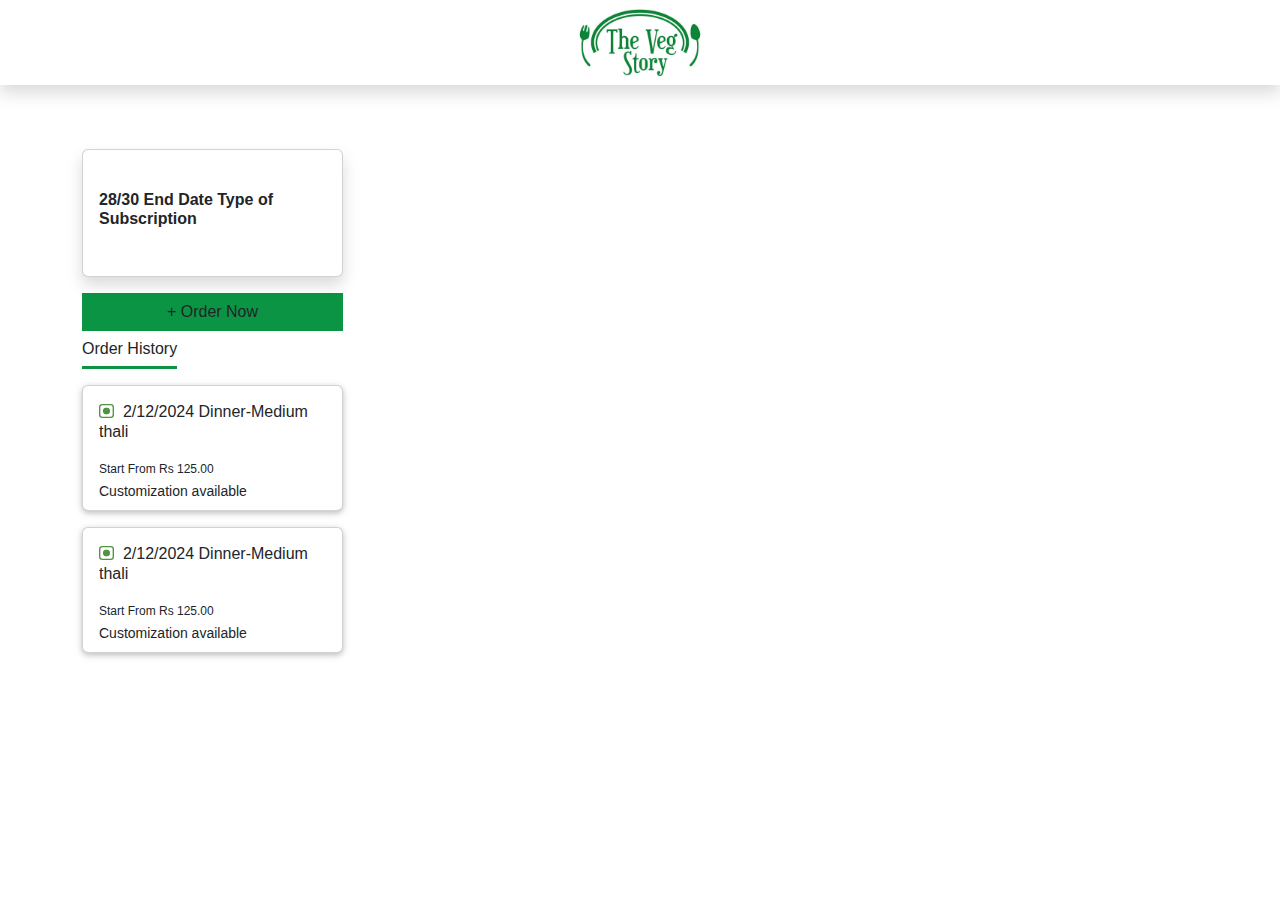
<file: assets/index.html>
<!DOCTYPE html>
<html lang="en">

<head>
    <meta charset="UTF-8">
    <meta name="viewport" content="width=device-width, initial-scale=1.0">
    <title>The VegStory</title>
    <link href="https://cdn.jsdelivr.net/npm/bootstrap@5.3.3/dist/css/bootstrap.min.css" rel="stylesheet"
        integrity="sha384-QWTKZyjpPEjISv5WaRU9OFeRpok6YctnYmDr5pNlyT2bRjXh0JMhjY6hW+ALEwIH" crossorigin="anonymous">
    <script src="https://cdn.jsdelivr.net/npm/bootstrap@5.3.3/dist/js/bootstrap.bundle.min.js"
        integrity="sha384-YvpcrYf0tY3lHB60NNkmXc5s9fDVZLESaAA55NDzOxhy9GkcIdslK1eN7N6jIeHz"
        crossorigin="anonymous"></script>
    <link rel="stylesheet" href="css/style.css">
    <link rel="stylesheet" href="https://cdnjs.cloudflare.com/ajax/libs/font-awesome/4.7.0/css/font-awesome.min.css">
</head>

<body>
    <div class="header shadow">
        <div class="logo text-center">
            <img src="image/logo.jpg" alt="" width="150px">
        </div>
    </div>

    <main>
        <!--modal code-->
        <!-- Button trigger modal -->
        <!-- Modal -->
        <div class="modal  fade " id="staticBackdrop" data-bs-backdrop="static" data-bs-keyboard="false" tabindex="-1"
            aria-labelledby="staticBackdropLabel" aria-hidden="true">
            <div class="modal-dialog modal-dialog-centered">
                <div class="modal-content">
                    <div class="modal-header  border-0 ">
                        <!-- <h1 class="modal-title  fs-5" id="staticBackdropLabel">Modal title</h1> -->
                        <button type="button" class="btn-close" data-bs-dismiss="modal" aria-label="Close"></button>
                    </div>
                    <div class="modal-body border-0 ">
                        <h6>Medium  thali <span> ×</span>1</h6>
                    </div>
                    <div class="modal-footer border-0">
                         
                        <a href="menu.html" type="button"  class="btn text-white order-btn container-fluid rounded-0">+Add More</a>
                        <button type="button" class="btn  btn-primary container-fluid rounded-0" data-bs-dismiss="modal">Order</button>
                    </div>
                </div>
            </div>
        </div>
        <!--close modal code-->

        <div class="container mt-5">
            <div class="row justify-content-space-between">
                
            
            <div class="col-12 col-lg-3 col-md-6 col-sm-6 mt-3">

                <div class="card shadow card-body">
                    <h6 class="card-title py-4">28/30 End Date Type of Subscription</h6>
                </div>
                <button type="button" class="btn mt-3 container-fluid rounded-0 order-btn" data-bs-toggle="modal"
                    data-bs-target="#staticBackdrop">+ Order Now</button>
                <div class="order  mb-4">
                    <h6 class="order-title  py-2">Order History</h6>

                    <div class="card mt-2  card-body">
                        <h6 class="inner-text mb-3"><span><img src="image/ic_veg.svg" class="mb-1" alt="">&nbsp;
                                2/12/2024 Dinner-Medium thali
                            </span> </h6>

                        <div class="bottom">
                            <p>Start From <span>Rs 125.00</span></p>
                            <small>Customization available</small>
                        </div>

                    </div>
                    <div class="card mt-3  card-body">
                        <h6 class="inner-text mb-3"><span><img src="image/ic_veg.svg" class="mb-1" alt="">&nbsp;
                                2/12/2024 Dinner-Medium thali
                            </span> </h6>

                        <div class="bottom">
                            <p>Start From <span>Rs 125.00</span></p>
                            <small>Customization available</small>
                        </div>

                    </div>
                    
                </div>
            </div>

            
            
            
        </div>
            
        </div>
    </main>
</body>

</html>
</file>
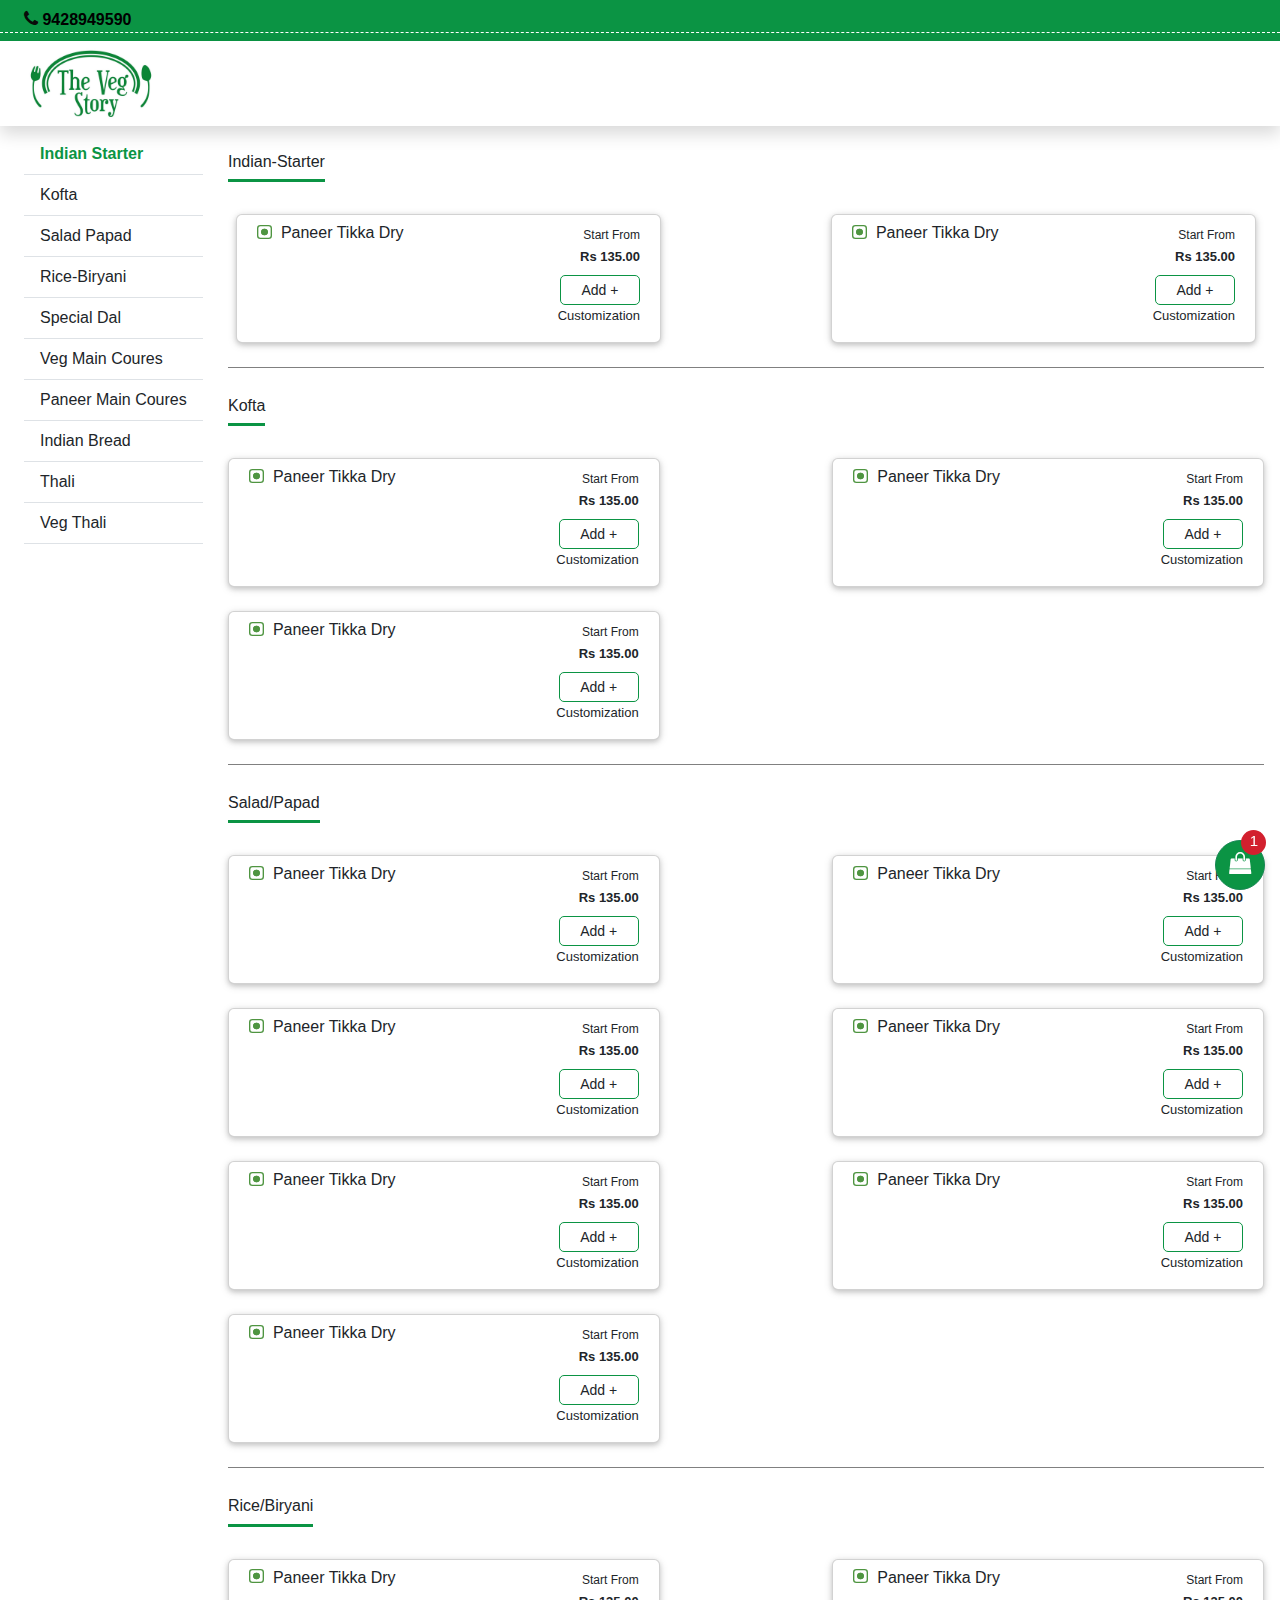
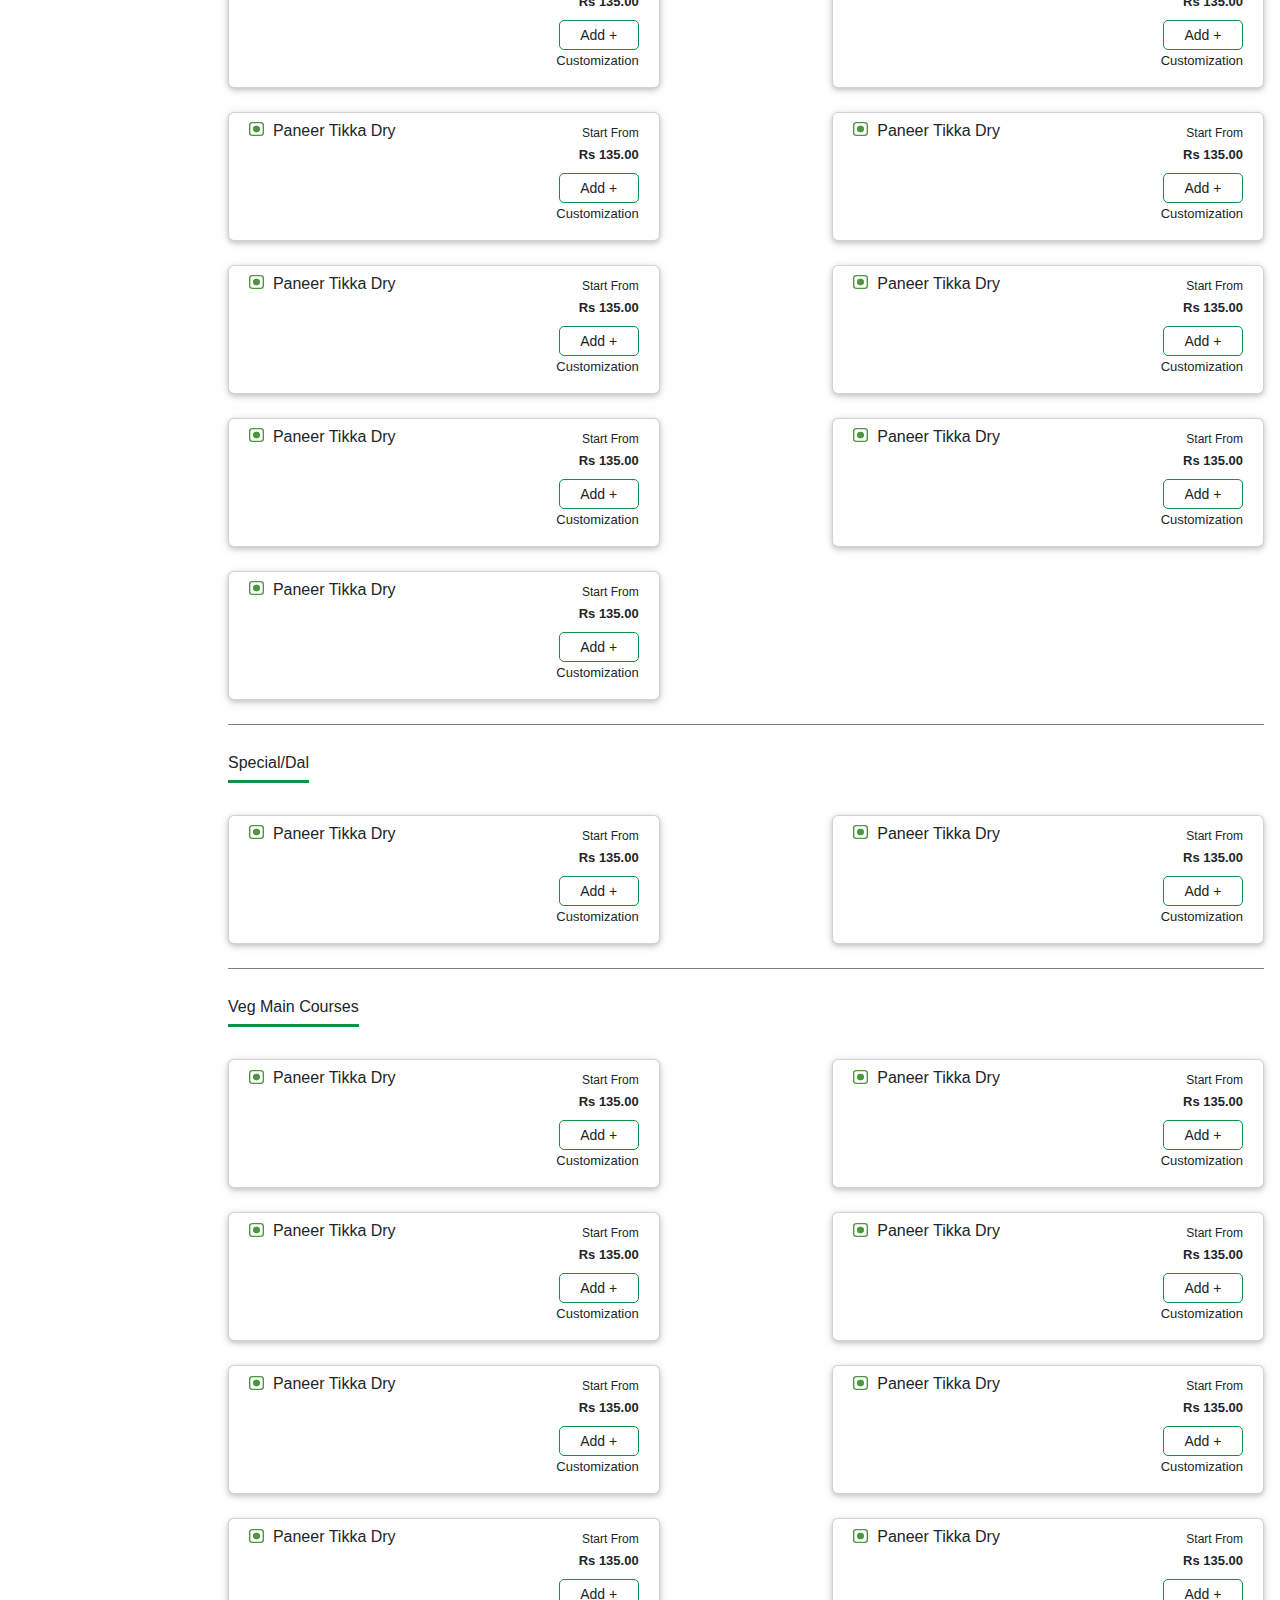
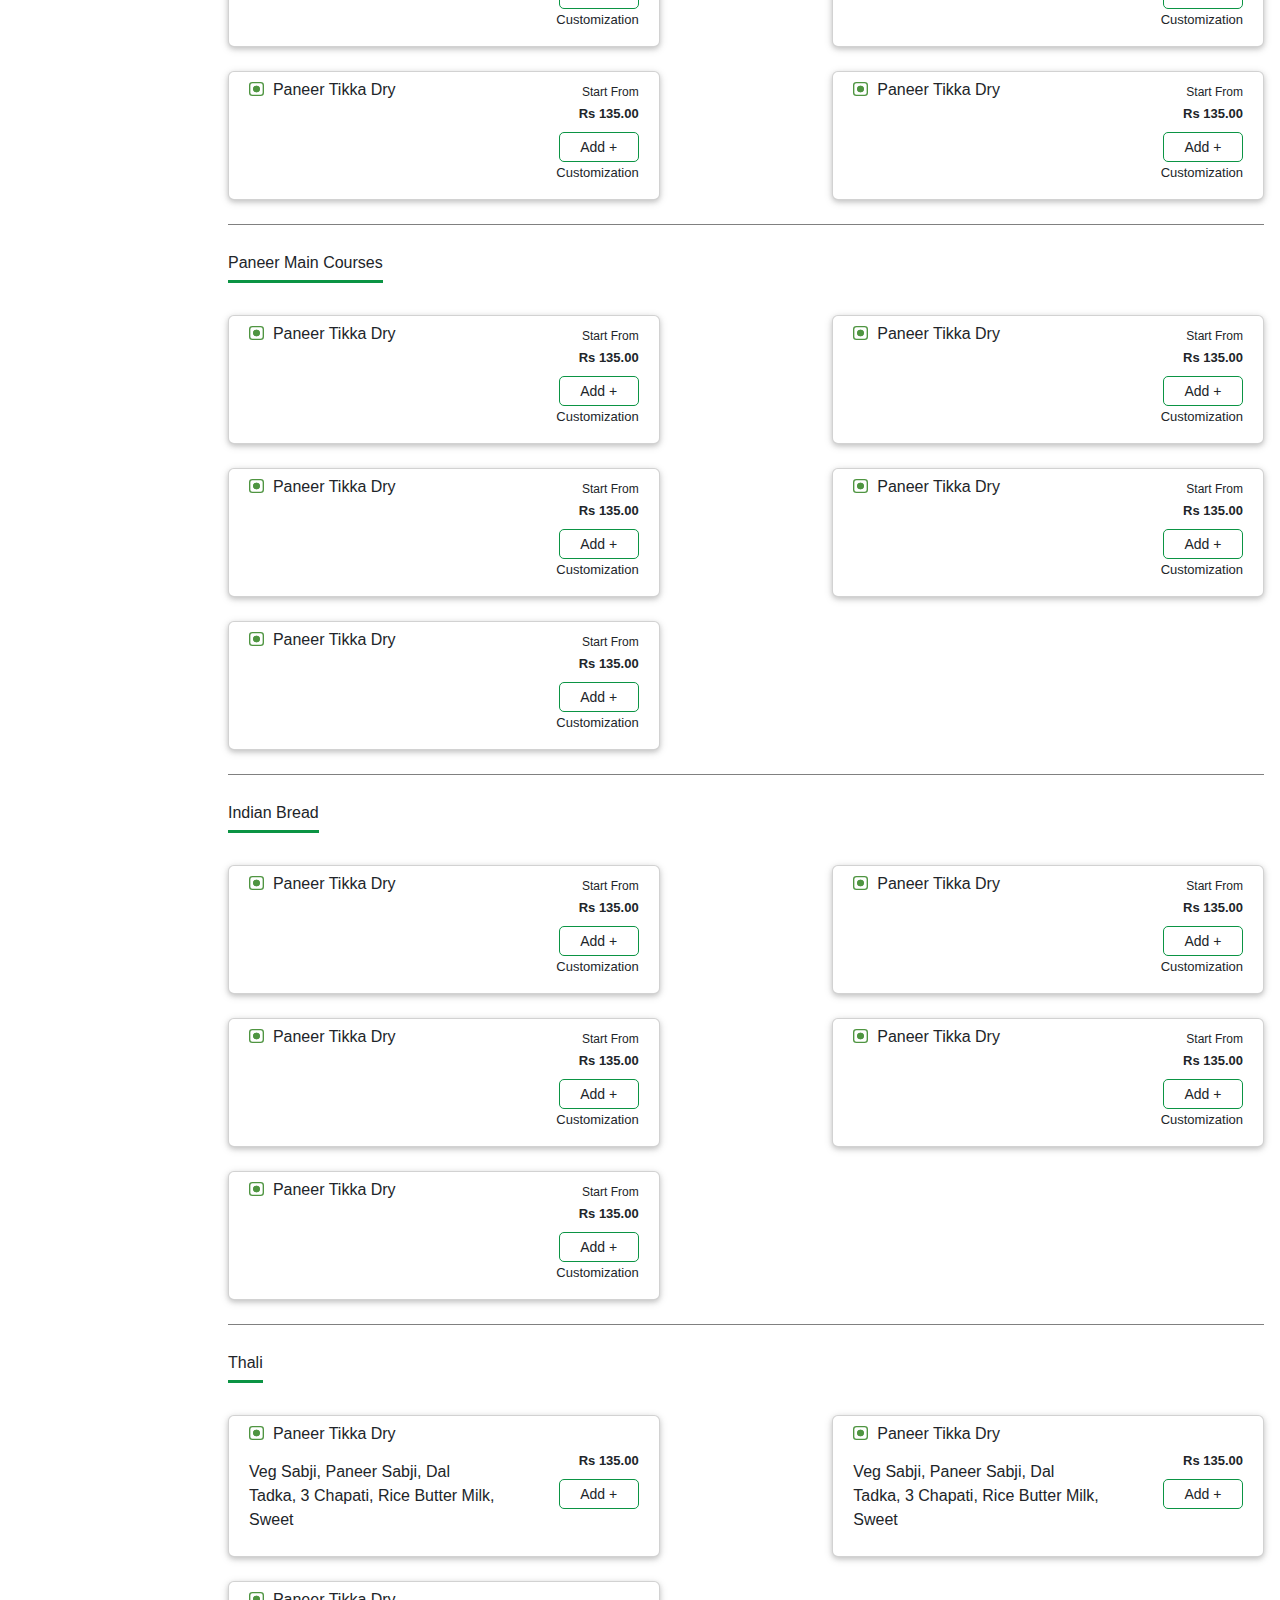
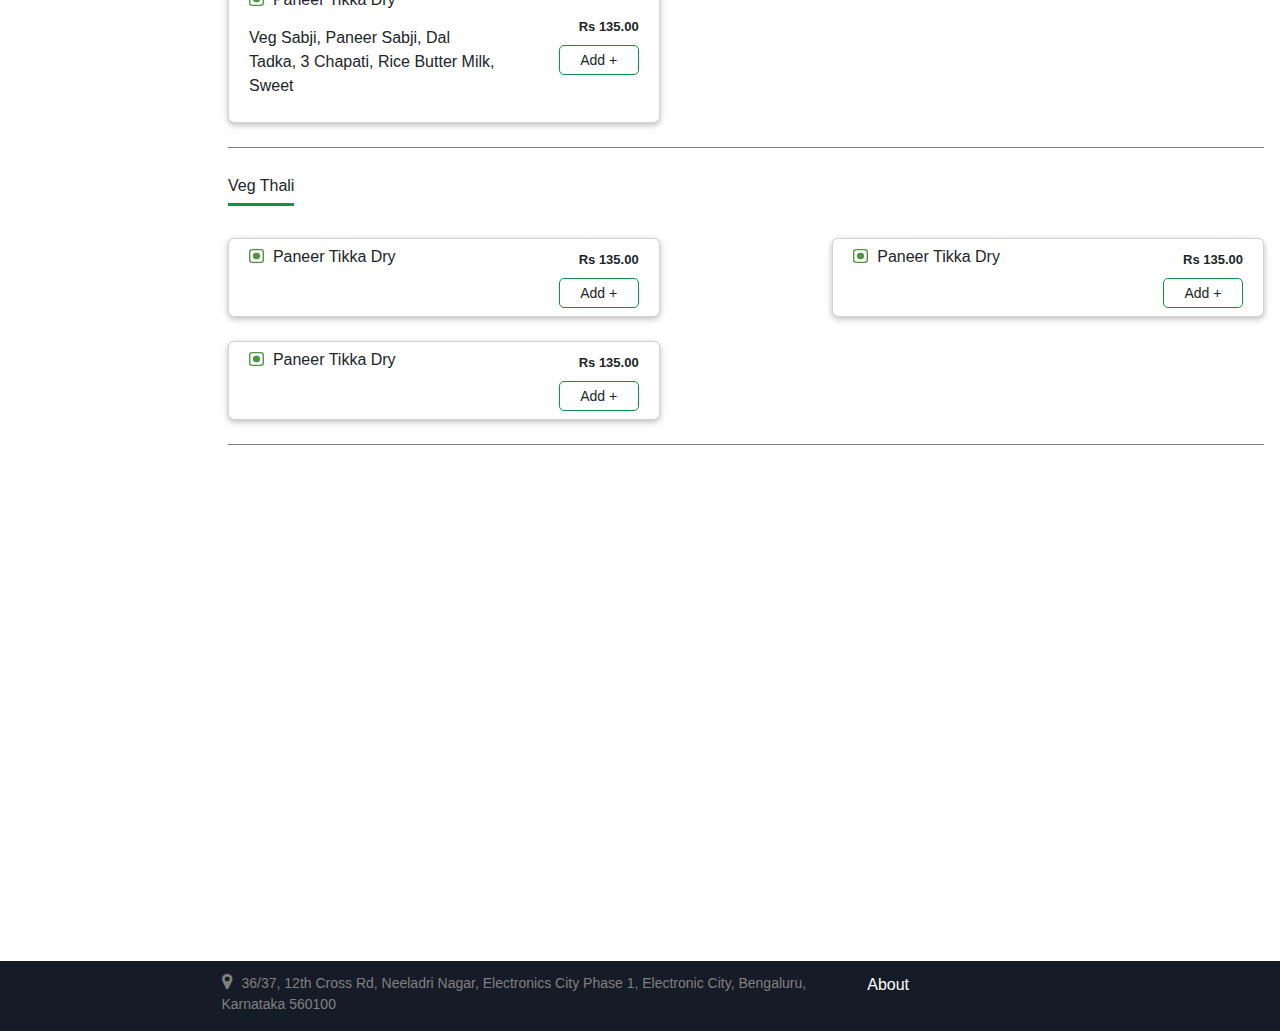
<file: assets/menu.html>
<!DOCTYPE html>
<html lang="en">

<head>
    <meta charset="UTF-8">
    <meta name="viewport" content="width=device-width, initial-scale=1.0">
    <title>Menu</title>
    <link href="https://cdn.jsdelivr.net/npm/bootstrap@5.3.3/dist/css/bootstrap.min.css" rel="stylesheet"
        integrity="sha384-QWTKZyjpPEjISv5WaRU9OFeRpok6YctnYmDr5pNlyT2bRjXh0JMhjY6hW+ALEwIH" crossorigin="anonymous">
    <script src="https://cdn.jsdelivr.net/npm/bootstrap@5.3.3/dist/js/bootstrap.bundle.min.js"
        integrity="sha384-YvpcrYf0tY3lHB60NNkmXc5s9fDVZLESaAA55NDzOxhy9GkcIdslK1eN7N6jIeHz"
        crossorigin="anonymous"></script>
    <link rel="stylesheet" href="css/style.css">
    <link rel="stylesheet" href="https://cdnjs.cloudflare.com/ajax/libs/font-awesome/4.7.0/css/font-awesome.min.css">
    <script src="https://code.jquery.com/jquery-3.7.1.js"
        integrity="sha256-eKhayi8LEQwp4NKxN+CfCh+3qOVUtJn3QNZ0TciWLP4=" crossorigin="anonymous"></script>
</head>

<body data-bs-spy="scroll" data-bs-target="#navbar-example">

    <!-- Button trigger modal -->


    <!-- Modal -->
    <div class="modal fade" id="staticBackdrop" data-bs-backdrop="static" data-bs-keyboard="false" tabindex="-1"
        aria-labelledby="staticBackdropLabel" aria-hidden="true">
        <div class="modal-dialog modal-dialog-bottom">
            <div class="modal-content">
                <div class="modal-header border-0">
                    <h6 class="modal-title inner-text" id="staticBackdropLabel">
                        <span>
                            <img src="image/ic_veg.svg" class="mb-1" alt="">&nbsp;
                            Paneer Tikka Dry
                        </span>
                    </h6>
                    <button type="button" class="btn-close" data-bs-dismiss="modal" aria-label="Close"></button>
                </div>
                <div class="modal-body ">
                    <div class="popup-product-item">

                        <div class="custom-checkbox-new addon addon_stand_color addonchange">

                            <label class="custom-checkbox-right d-flex justify-content-between" for="checkbox_250 Gm">
                                <p class="popup-product-label mb-1">250 Gm</p>
                                <p class="popup-product-label-right  variationprice_148381208"
                                    data-variation_price="125.00">
                                    <span class=""><span class="rs-font-family">₹</span>125.00</span>
                                    <input type="radio" id="checkbox_250 Gm" name="variationitem[]" data-id="148381208"
                                        class="removeaddon variationradio" checked="checked" value="148381208"
                                        data-title="250 Gm" data-price="125.00" data-is_discount_display="0"
                                        required="">
                                </p>
                            </label>
                        </div>


                        <div class="custom-checkbox-new addon addon_stand_color addonchange">

                            <label class="custom-checkbox-right d-flex justify-content-between" for="checkbox_500 Gm">
                                <p class="popup-product-label mb-1">500 Gm</p>
                                <p class="popup-product-label-right  variationprice_148381209"
                                    data-variation_price="230.00">
                                    <span class=""><span class="rs-font-family">₹</span>230.00</span>
                                    <input type="radio" id="checkbox_500 Gm" name="variationitem[]" data-id="148381209"
                                        class="removeaddon variationradio" value="148381209" data-title="500 Gm"
                                        data-price="230.00" data-is_discount_display="0" required="">
                                </p>
                            </label>
                        </div>

                    </div>
                </div>

                <div class="cart-bottom pb-3 px-3">
                    <div class="cart-bottom-curv shadow "></div>
                    <div class="cart-customisable-txt">Kaiu Kofta </div>
                    <div class="d-flex justify-content-between">


                        <div class="counter-container  ">

                            <div class="buttons float-start text-center d-flex  active">
                                <button onclick="decrement('card-2')">-</button>
                                <div id="counter-card-2">1</div>
                                <button onclick="increment('card-2')">+</button>
                            </div>
                        </div>


                        <div class="cart-customisable d-flex  ">
                            <button type="submit"
                                class="btn btn-sm text-decoration-none btn-link checkout checkout-active ml-auto ripple-effect colorcodeclass submitbtnform">Add
                                - <span class="rs-font-family">₹</span> <span class="final_price">145.00</span></button>
                        </div>
                    </div>
                </div>

            </div>
        </div>
    </div>
    <div class="top-header py-2">
        <div class="contact ">
            <a href="tel:+9428949590" class="text-decoration-none fw-bold ps-4  "><span><i class="fa fa-phone"
                        style="font-size:18px;color:rgb(9, 10, 9)"></i></span> 9428949590</a>
        </div>
    </div>
    <div class="header-menu  shadow">
        <div class="logo ms-3">
            <img src="image/logo.jpg" alt="" width="150px">
        </div>
    </div>
    <main>

        <div class="row mt-2 mx-1">
            <div class="col col-12  col-sm-12 col-md-3 col-lg-3 col-xl-2 col-left-sidebar ">
                <div id="list-example  rounded-0 border-0" class="list-group ms-2">
                    <a class="list-group-item list-group-item-action border-0 border-bottom rounded-0"
                        href="#indian-starter" >
                        Indian Starter
                    </a>
                    <a class="list-group-item list-group-item-action border-0 border-bottom rounded-0"
                        href="#kofta">Kofta</a>
                    <a class="list-group-item list-group-item-action border-0 border-bottom rounded-0"
                        href="#salad">Salad Papad</a>
                    <a  class="nav-link parentcat   list-group-item list-group-item-action border-0 border-bottom rounded-0"
                        href="#biryani">Rice-Biryani</a>
                    <a class="list-group-item list-group-item-action border-0 border-bottom rounded-0"
                        href="#dal">Special Dal</a>
                    <a class="list-group-item list-group-item-action border-0 border-bottom rounded-0"
                        href="#main-courses">Veg Main Coures</a>
                    <a class="list-group-item list-group-item-action border-0 border-bottom rounded-0"
                        href="#paneer">Paneer Main Coures</a>
                    <a class="list-group-item list-group-item-action border-0 border-bottom rounded-0"
                        href="#indian-bread">Indian Bread</a>
                    <a class="list-group-item list-group-item-action border-0 border-bottom rounded-0"
                        href="#thali">Thali</a>
                    <a class="list-group-item list-group-item-action border-0 border-bottom rounded-0"
                        href="#veg-thali">Veg Thali</a>
                </div>
                <div class="btn  btn-dark menu-btn  mt-5">
                    <div class="menu">
                        <span><img src="image/menu-icon.svg" alt="" class="me-2"></span> Menu
                    </div>


                    <div class="close"><i class="fa fa-close" style="font-size:18px;color:rgb(239, 230, 230)"></i></div>
                </div>

            </div>

            <div class="col col-12 col-sm-12 col-md-9 col-lg-9 col-xl-10 col-right-list body mb-5">
                <div data-bs-spy="scroll" data-bs-target="#list-example" data-bs-offset="0" class="scrollspy-example"
                    tabindex="0">
                    <div class="item-list-main">
                        <div class="category-sec " id="indian-starter">

                            <div class="order mb-4">
                                <h6 class="order-title  py-2">Indian-Starter</h6>
                                <div class="row mx-2 m-auto">

                                    <div class="card col-lg-5 mt-4" id="card-1">
                                        <div class="card-body row  p-2 justify-content-space-between">
                                            <div class="left col-8 col-lg-8 ">
                                                <h6 class="inner-text ">
                                                    <span>
                                                        <img src="image/ic_veg.svg" class="mb-1" alt="">&nbsp;
                                                        Paneer Tikka Dry
                                                    </span>
                                                </h6>
                                            </div>

                                            <div class="right col-4 col-lg-3 col-sm-3 bottom float-end">

                                                <div class="counter-container text-end ">
                                                    <p>Start From</p>
                                                    <p class="rupees">Rs 135.00</p>

                                                    <button class="btn  add" class="btn btn-primary"
                                                        data-bs-toggle="modal" data-bs-target="#staticBackdrop">Add
                                                        +</button>


                                                    <p class="l-text pt-2">Customization </p>
                                                </div>

                                            </div>
                                        </div>
                                    </div>
                                    <div class="card col-lg-5 mt-4" id="card-1">
                                        <div class="card-body row  p-2 justify-content-space-between">
                                            <div class="left col-8 col-lg-8 ">
                                                <h6 class="inner-text ">
                                                    <span>
                                                        <img src="image/ic_veg.svg" class="mb-1" alt="">&nbsp;
                                                        Paneer Tikka Dry
                                                    </span>
                                                </h6>
                                            </div>

                                            <div class="right col-4 col-lg-3 col-sm-3 bottom float-end">

                                                <div class="counter-container text-end ">
                                                    <p>Start From</p>
                                                    <p class="rupees">Rs 135.00</p>

                                                    <button class="btn  add" class="btn btn-primary"
                                                        data-bs-toggle="modal" data-bs-target="#staticBackdrop">Add
                                                        +</button>


                                                    <p class="l-text pt-2">Customization </p>
                                                </div>

                                            </div>
                                        </div>
                                    </div>


                                </div>


                            </div>
                        </div>

                        <div class="category-sec" id="kofta">
                            <div class="order mb-4">
                                <h6 class="order-title  py-2">Kofta</h6>
                                <div class="row m-auto">
                                    <div class="card col-lg-5 mt-4" id="kofta-1">
                                        <div class="card-body row  p-2 justify-content-space-between">
                                            <div class="left col-8 col-lg-8 ">
                                                <h6 class="inner-text ">
                                                    <span>
                                                        <img src="image/ic_veg.svg" class="mb-1" alt="">&nbsp;
                                                        Paneer Tikka Dry
                                                    </span>
                                                </h6>
                                            </div>

                                            <div class="right col-4 col-lg-3 col-sm-3 bottom float-end">

                                                <div class="counter-container text-end ">
                                                    <p>Start From</p>
                                                    <p class="rupees">Rs 135.00</p>

                                                    <button class="btn  add" class="btn btn-primary"
                                                        data-bs-toggle="modal" data-bs-target="#staticBackdrop">Add
                                                        +</button>


                                                    <p class="l-text pt-2">Customization </p>
                                                </div>

                                            </div>
                                        </div>
                                    </div>

                                    <div class="card col-lg-5 mt-4" id="kofta-2">
                                        <div class="card-body row  p-2 justify-content-space-between">
                                            <div class="left col-8 col-lg-8 ">
                                                <h6 class="inner-text ">
                                                    <span>
                                                        <img src="image/ic_veg.svg" class="mb-1" alt="">&nbsp;
                                                        Paneer Tikka Dry
                                                    </span>
                                                </h6>
                                            </div>

                                            <div class="right col-4 col-lg-3 col-sm-3 bottom float-end">

                                                <div class="counter-container text-end ">
                                                    <p>Start From</p>
                                                    <p class="rupees">Rs 135.00</p>

                                                    <button class="btn  add" class="btn btn-primary"
                                                        data-bs-toggle="modal" data-bs-target="#staticBackdrop">Add
                                                        +</button>


                                                    <p class="l-text pt-2">Customization </p>
                                                </div>

                                            </div>
                                        </div>
                                    </div>

                                    <div class="card col-lg-5 mt-4" id="kofta-3">
                                        <div class="card-body row  p-2 justify-content-space-between">
                                            <div class="left col-8 col-lg-8 ">
                                                <h6 class="inner-text ">
                                                    <span>
                                                        <img src="image/ic_veg.svg" class="mb-1" alt="">&nbsp;
                                                        Paneer Tikka Dry
                                                    </span>
                                                </h6>
                                            </div>

                                            <div class="right col-4 col-lg-3 col-sm-3 bottom float-end">

                                                <div class="counter-container text-end ">
                                                    <p>Start From</p>
                                                    <p class="rupees">Rs 135.00</p>

                                                    <button class="btn  add" class="btn btn-primary"
                                                        data-bs-toggle="modal" data-bs-target="#staticBackdrop">Add
                                                        +</button>


                                                    <p class="l-text pt-2">Customization </p>
                                                </div>
                                            </div>
                                        </div>
                                    </div>

                                </div>
                            </div>
                        </div>

                        <div class="category-sec" id="salad">
                            <div class="order mb-4">
                                <h6 class="order-title  py-2">Salad/Papad</h6>
                                <div class="row m-auto">
                                    <div class="card col-lg-5 mt-4" id="salad-1">
                                        <div class="card-body row  p-2 justify-content-space-between">
                                            <div class="left col-8 col-lg-8 ">
                                                <h6 class="inner-text ">
                                                    <span>
                                                        <img src="image/ic_veg.svg" class="mb-1" alt="">&nbsp;
                                                        Paneer Tikka Dry
                                                    </span>
                                                </h6>
                                            </div>

                                            <div class="right col-4 col-lg-3 col-sm-3 bottom float-end">

                                                <div class="counter-container text-end ">
                                                    <p>Start From</p>
                                                    <p class="rupees">Rs 135.00</p>

                                                    <button class="btn  add" class="btn btn-primary"
                                                        data-bs-toggle="modal" data-bs-target="#staticBackdrop">Add
                                                        +</button>


                                                    <p class="l-text pt-2">Customization </p>
                                                </div>

                                            </div>
                                        </div>
                                    </div>

                                    <div class="card col-lg-5 mt-4" id="salad-2">
                                        <div class="card-body row  p-2 justify-content-space-between">
                                            <div class="left col-8 col-lg-8 ">
                                                <h6 class="inner-text ">
                                                    <span>
                                                        <img src="image/ic_veg.svg" class="mb-1" alt="">&nbsp;
                                                        Paneer Tikka Dry
                                                    </span>
                                                </h6>
                                            </div>

                                            <div class="right col-4 col-lg-3 col-sm-3 bottom float-end">

                                                <div class="counter-container text-end ">
                                                    <p>Start From</p>
                                                    <p class="rupees">Rs 135.00</p>

                                                    <button class="btn  add" class="btn btn-primary"
                                                        data-bs-toggle="modal" data-bs-target="#staticBackdrop">Add
                                                        +</button>


                                                    <p class="l-text pt-2">Customization </p>
                                                </div>

                                            </div>
                                        </div>
                                    </div>


                                    <div class="card col-lg-5 mt-4" id="salad-3">
                                        <div class="card-body row  p-2 justify-content-space-between">
                                            <div class="left col-8 col-lg-8 ">
                                                <h6 class="inner-text ">
                                                    <span>
                                                        <img src="image/ic_veg.svg" class="mb-1" alt="">&nbsp;
                                                        Paneer Tikka Dry
                                                    </span>
                                                </h6>
                                            </div>

                                            <div class="right col-4 col-lg-3 col-sm-3 bottom float-end">

                                                <div class="counter-container text-end ">
                                                    <p>Start From</p>
                                                    <p class="rupees">Rs 135.00</p>

                                                    <button class="btn  add" class="btn btn-primary"
                                                        data-bs-toggle="modal" data-bs-target="#staticBackdrop">Add
                                                        +</button>


                                                    <p class="l-text pt-2">Customization </p>
                                                </div>

                                            </div>
                                        </div>
                                    </div>

                                    <div class="card col-lg-5 mt-4" id="salad-4">
                                        <div class="card-body row  p-2 justify-content-space-between">
                                            <div class="left col-8 col-lg-8 ">
                                                <h6 class="inner-text ">
                                                    <span>
                                                        <img src="image/ic_veg.svg" class="mb-1" alt="">&nbsp;
                                                        Paneer Tikka Dry
                                                    </span>
                                                </h6>
                                            </div>

                                            <div class="right col-4 col-lg-3 col-sm-3 bottom float-end">

                                                <div class="counter-container text-end ">
                                                    <p>Start From</p>
                                                    <p class="rupees">Rs 135.00</p>

                                                    <button class="btn  add" class="btn btn-primary"
                                                        data-bs-toggle="modal" data-bs-target="#staticBackdrop">Add
                                                        +</button>


                                                    <p class="l-text pt-2">Customization </p>
                                                </div>

                                            </div>
                                        </div>
                                    </div>

                                    <div class="card col-lg-5 mt-4" id="salad-5">
                                        <div class="card-body row  p-2 justify-content-space-between">
                                            <div class="left col-8 col-lg-8 ">
                                                <h6 class="inner-text ">
                                                    <span>
                                                        <img src="image/ic_veg.svg" class="mb-1" alt="">&nbsp;
                                                        Paneer Tikka Dry
                                                    </span>
                                                </h6>
                                            </div>

                                            <div class="right col-4 col-lg-3 col-sm-3 bottom float-end">

                                                <div class="counter-container text-end ">
                                                    <p>Start From</p>
                                                    <p class="rupees">Rs 135.00</p>

                                                    <button class="btn  add" class="btn btn-primary"
                                                        data-bs-toggle="modal" data-bs-target="#staticBackdrop">Add
                                                        +</button>


                                                    <p class="l-text pt-2">Customization </p>
                                                </div>

                                            </div>
                                        </div>
                                    </div>

                                    <div class="card col-lg-5 mt-4" id="salad-6">
                                        <div class="card-body row  p-2 justify-content-space-between">
                                            <div class="left col-8 col-lg-8 ">
                                                <h6 class="inner-text ">
                                                    <span>
                                                        <img src="image/ic_veg.svg" class="mb-1" alt="">&nbsp;
                                                        Paneer Tikka Dry
                                                    </span>
                                                </h6>
                                            </div>

                                            <div class="right col-4 col-lg-3 col-sm-3 bottom float-end">

                                                <div class="counter-container text-end ">
                                                    <p>Start From</p>
                                                    <p class="rupees">Rs 135.00</p>

                                                    <button class="btn  add" class="btn btn-primary"
                                                        data-bs-toggle="modal" data-bs-target="#staticBackdrop">Add
                                                        +</button>


                                                    <p class="l-text pt-2">Customization </p>
                                                </div>

                                            </div>
                                        </div>
                                    </div>

                                    <div class="card col-lg-5 mt-4" id="salad-7">
                                        <div class="card-body row  p-2 justify-content-space-between">
                                            <div class="left col-8 col-lg-8 ">
                                                <h6 class="inner-text ">
                                                    <span>
                                                        <img src="image/ic_veg.svg" class="mb-1" alt="">&nbsp;
                                                        Paneer Tikka Dry
                                                    </span>
                                                </h6>
                                            </div>

                                            <div class="right col-4 col-lg-3 col-sm-3 bottom float-end">

                                                <div class="counter-container text-end ">
                                                    <p>Start From</p>
                                                    <p class="rupees">Rs 135.00</p>

                                                    <button class="btn  add" class="btn btn-primary"
                                                        data-bs-toggle="modal" data-bs-target="#staticBackdrop">Add
                                                        +</button>


                                                    <p class="l-text pt-2">Customization </p>
                                                </div>

                                            </div>
                                        </div>
                                    </div>
                                </div>
                            </div>
                        </div>

                        <div class="category-sec" id="biryani">
                            <div class="order mb-4">
                                <h6 class="order-title  py-2">Rice/Biryani</h6>
                                <div class="row m-auto">
                                    <div class="card col-lg-5 mt-4" id="rice-1">
                                        <div class="card-body row  p-2 justify-content-space-between">
                                            <div class="left col-8 col-lg-8 ">
                                                <h6 class="inner-text ">
                                                    <span>
                                                        <img src="image/ic_veg.svg" class="mb-1" alt="">&nbsp;
                                                        Paneer Tikka Dry
                                                    </span>
                                                </h6>
                                            </div>

                                            <div class="right col-4 col-lg-3 col-sm-3 bottom float-end">

                                                <div class="counter-container text-end ">
                                                    <p>Start From</p>
                                                    <p class="rupees">Rs 135.00</p>

                                                    <button class="btn  add" class="btn btn-primary"
                                                        data-bs-toggle="modal" data-bs-target="#staticBackdrop">Add
                                                        +</button>


                                                    <p class="l-text pt-2">Customization </p>
                                                </div>

                                            </div>
                                        </div>
                                    </div>

                                    <div class="card col-lg-5 mt-4" id="rice-2">
                                        <div class="card-body row  p-2 justify-content-space-between">
                                            <div class="left col-8 col-lg-8 ">
                                                <h6 class="inner-text ">
                                                    <span>
                                                        <img src="image/ic_veg.svg" class="mb-1" alt="">&nbsp;
                                                        Paneer Tikka Dry
                                                    </span>
                                                </h6>
                                            </div>

                                            <div class="right col-4 col-lg-3 col-sm-3 bottom float-end">

                                                <div class="counter-container text-end ">
                                                    <p>Start From</p>
                                                    <p class="rupees">Rs 135.00</p>

                                                    <button class="btn  add" class="btn btn-primary"
                                                        data-bs-toggle="modal" data-bs-target="#staticBackdrop">Add
                                                        +</button>


                                                    <p class="l-text pt-2">Customization </p>
                                                </div>

                                            </div>
                                        </div>
                                    </div>


                                    <div class="card col-lg-5 mt-4" id="rice-3">
                                        <div class="card-body row  p-2 justify-content-space-between">
                                            <div class="left col-8 col-lg-8 ">
                                                <h6 class="inner-text ">
                                                    <span>
                                                        <img src="image/ic_veg.svg" class="mb-1" alt="">&nbsp;
                                                        Paneer Tikka Dry
                                                    </span>
                                                </h6>
                                            </div>

                                            <div class="right col-4 col-lg-3 col-sm-3 bottom float-end">

                                                <div class="counter-container text-end ">
                                                    <p>Start From</p>
                                                    <p class="rupees">Rs 135.00</p>

                                                    <button class="btn  add" class="btn btn-primary"
                                                        data-bs-toggle="modal" data-bs-target="#staticBackdrop">Add
                                                        +</button>


                                                    <p class="l-text pt-2">Customization </p>
                                                </div>

                                            </div>
                                        </div>
                                    </div>

                                    <div class="card col-lg-5 mt-4" id="rice-4">
                                        <div class="card-body row  p-2 justify-content-space-between">
                                            <div class="left col-8 col-lg-8 ">
                                                <h6 class="inner-text ">
                                                    <span>
                                                        <img src="image/ic_veg.svg" class="mb-1" alt="">&nbsp;
                                                        Paneer Tikka Dry
                                                    </span>
                                                </h6>
                                            </div>

                                            <div class="right col-4 col-lg-3 col-sm-3 bottom float-end">

                                                <div class="counter-container text-end ">
                                                    <p>Start From</p>
                                                    <p class="rupees">Rs 135.00</p>

                                                    <button class="btn  add" class="btn btn-primary"
                                                        data-bs-toggle="modal" data-bs-target="#staticBackdrop">Add
                                                        +</button>


                                                    <p class="l-text pt-2">Customization </p>
                                                </div>

                                            </div>
                                        </div>
                                    </div>

                                    <div class="card col-lg-5 mt-4" id="rice-5">
                                        <div class="card-body row  p-2 justify-content-space-between">
                                            <div class="left col-8 col-lg-8 ">
                                                <h6 class="inner-text ">
                                                    <span>
                                                        <img src="image/ic_veg.svg" class="mb-1" alt="">&nbsp;
                                                        Paneer Tikka Dry
                                                    </span>
                                                </h6>
                                            </div>

                                            <div class="right col-4 col-lg-3 col-sm-3 bottom float-end">

                                                <div class="counter-container text-end ">
                                                    <p>Start From</p>
                                                    <p class="rupees">Rs 135.00</p>

                                                    <button class="btn  add" class="btn btn-primary"
                                                        data-bs-toggle="modal" data-bs-target="#staticBackdrop">Add
                                                        +</button>


                                                    <p class="l-text pt-2">Customization </p>
                                                </div>

                                            </div>
                                        </div>
                                    </div>

                                    <div class="card col-lg-5 mt-4" id="rice-6">
                                        <div class="card-body row  p-2 justify-content-space-between">
                                            <div class="left col-8 col-lg-8 ">
                                                <h6 class="inner-text ">
                                                    <span>
                                                        <img src="image/ic_veg.svg" class="mb-1" alt="">&nbsp;
                                                        Paneer Tikka Dry
                                                    </span>
                                                </h6>
                                            </div>

                                            <div class="right col-4 col-lg-3 col-sm-3 bottom float-end">

                                                <div class="counter-container text-end ">
                                                    <p>Start From</p>
                                                    <p class="rupees">Rs 135.00</p>

                                                    <button class="btn  add" class="btn btn-primary"
                                                        data-bs-toggle="modal" data-bs-target="#staticBackdrop">Add
                                                        +</button>


                                                    <p class="l-text pt-2">Customization </p>
                                                </div>

                                            </div>
                                        </div>
                                    </div>

                                    <div class="card col-lg-5 mt-4" id="rice-7">
                                        <div class="card-body row  p-2 justify-content-space-between">
                                            <div class="left col-8 col-lg-8 ">
                                                <h6 class="inner-text ">
                                                    <span>
                                                        <img src="image/ic_veg.svg" class="mb-1" alt="">&nbsp;
                                                        Paneer Tikka Dry
                                                    </span>
                                                </h6>
                                            </div>

                                            <div class="right col-4 col-lg-3 col-sm-3 bottom float-end">

                                                <div class="counter-container text-end ">
                                                    <p>Start From</p>
                                                    <p class="rupees">Rs 135.00</p>

                                                    <button class="btn  add" class="btn btn-primary"
                                                        data-bs-toggle="modal" data-bs-target="#staticBackdrop">Add
                                                        +</button>


                                                    <p class="l-text pt-2">Customization </p>
                                                </div>

                                            </div>
                                        </div>
                                    </div>

                                    <div class="card col-lg-5 mt-4" id="rice-8">
                                        <div class="card-body row  p-2 justify-content-space-between">
                                            <div class="left col-8 col-lg-8 ">
                                                <h6 class="inner-text ">
                                                    <span>
                                                        <img src="image/ic_veg.svg" class="mb-1" alt="">&nbsp;
                                                        Paneer Tikka Dry
                                                    </span>
                                                </h6>
                                            </div>

                                            <div class="right col-4 col-lg-3 col-sm-3 bottom float-end">

                                                <div class="counter-container text-end ">
                                                    <p>Start From</p>
                                                    <p class="rupees">Rs 135.00</p>

                                                    <button class="btn  add" class="btn btn-primary"
                                                        data-bs-toggle="modal" data-bs-target="#staticBackdrop">Add
                                                        +</button>


                                                    <p class="l-text pt-2">Customization </p>
                                                </div>

                                            </div>
                                        </div>
                                    </div>

                                    <div class="card col-lg-5 mt-4" id="rice-9">
                                        <div class="card-body row  p-2 justify-content-space-between">
                                            <div class="left col-8 col-lg-8 ">
                                                <h6 class="inner-text ">
                                                    <span>
                                                        <img src="image/ic_veg.svg" class="mb-1" alt="">&nbsp;
                                                        Paneer Tikka Dry
                                                    </span>
                                                </h6>
                                            </div>

                                            <div class="right col-4 col-lg-3 col-sm-3 bottom float-end">

                                                <div class="counter-container text-end ">
                                                    <p>Start From</p>
                                                    <p class="rupees">Rs 135.00</p>

                                                    <button class="btn  add" class="btn btn-primary"
                                                        data-bs-toggle="modal" data-bs-target="#staticBackdrop">Add
                                                        +</button>


                                                    <p class="l-text pt-2">Customization </p>
                                                </div>

                                            </div>
                                        </div>
                                    </div>
                                </div>
                            </div>
                        </div>

                        <div class="category-sec" id="dal">
                            <div class="order mb-4">
                                <h6 class="order-title  py-2">Special/Dal</h6>
                                <div class="row m-auto">
                                    <div class="card col-lg-5 mt-4" id="dal-1">
                                        <div class="card-body row  p-2 justify-content-space-between">
                                            <div class="left col-8 col-lg-8 ">
                                                <h6 class="inner-text ">
                                                    <span>
                                                        <img src="image/ic_veg.svg" class="mb-1" alt="">&nbsp;
                                                        Paneer Tikka Dry
                                                    </span>
                                                </h6>
                                            </div>

                                            <div class="right col-4 col-lg-3 col-sm-3 bottom float-end">

                                                <div class="counter-container text-end ">
                                                    <p>Start From</p>
                                                    <p class="rupees">Rs 135.00</p>

                                                    <button class="btn  add" class="btn btn-primary"
                                                        data-bs-toggle="modal" data-bs-target="#staticBackdrop">Add
                                                        +</button>


                                                    <p class="l-text pt-2">Customization </p>
                                                </div>

                                            </div>
                                        </div>
                                    </div>

                                    <div class="card col-lg-5 mt-4" id="dal-2">
                                        <div class="card-body row  p-2 justify-content-space-between">
                                            <div class="left col-8 col-lg-8 ">
                                                <h6 class="inner-text ">
                                                    <span>
                                                        <img src="image/ic_veg.svg" class="mb-1" alt="">&nbsp;
                                                        Paneer Tikka Dry
                                                    </span>
                                                </h6>
                                            </div>

                                            <div class="right col-4 col-lg-3 col-sm-3 bottom float-end">

                                                <div class="counter-container text-end ">
                                                    <p>Start From</p>
                                                    <p class="rupees">Rs 135.00</p>

                                                    <button class="btn  add" class="btn btn-primary"
                                                        data-bs-toggle="modal" data-bs-target="#staticBackdrop">Add
                                                        +</button>


                                                    <p class="l-text pt-2">Customization </p>
                                                </div>

                                            </div>
                                        </div>
                                    </div>



                                </div>
                            </div>
                        </div>


                        <div class="category-sec" id="main-courses">
                            <div class="order mb-4">
                                <h6 class="order-title  py-2">Veg Main Courses</h6>
                                <div class="row m-auto">
                                    <div class="card col-lg-5 mt-4" id="Veg-1">
                                        <div class="card-body row  p-2 justify-content-space-between">
                                            <div class="left col-8 col-lg-8 ">
                                                <h6 class="inner-text ">
                                                    <span>
                                                        <img src="image/ic_veg.svg" class="mb-1" alt="">&nbsp;
                                                        Paneer Tikka Dry
                                                    </span>
                                                </h6>
                                            </div>

                                            <div class="right col-4 col-lg-3 col-sm-3 bottom float-end">

                                                <div class="counter-container text-end ">
                                                    <p>Start From</p>
                                                    <p class="rupees">Rs 135.00</p>

                                                    <button class="btn  add" class="btn btn-primary"
                                                        data-bs-toggle="modal" data-bs-target="#staticBackdrop">Add
                                                        +</button>


                                                    <p class="l-text pt-2">Customization </p>
                                                </div>

                                            </div>
                                        </div>
                                    </div>

                                    <div class="card col-lg-5 mt-4" id="Veg-2">
                                        <div class="card-body row  p-2 justify-content-space-between">
                                            <div class="left col-8 col-lg-8 ">
                                                <h6 class="inner-text ">
                                                    <span>
                                                        <img src="image/ic_veg.svg" class="mb-1" alt="">&nbsp;
                                                        Paneer Tikka Dry
                                                    </span>
                                                </h6>
                                            </div>

                                            <div class="right col-4 col-lg-3 col-sm-3 bottom float-end">

                                                <div class="counter-container text-end ">
                                                    <p>Start From</p>
                                                    <p class="rupees">Rs 135.00</p>

                                                    <button class="btn  add" class="btn btn-primary"
                                                        data-bs-toggle="modal" data-bs-target="#staticBackdrop">Add
                                                        +</button>


                                                    <p class="l-text pt-2">Customization </p>
                                                </div>

                                            </div>
                                        </div>
                                    </div>


                                    <div class="card col-lg-5 mt-4" id="Veg-3">
                                        <div class="card-body row  p-2 justify-content-space-between">
                                            <div class="left col-8 col-lg-8 ">
                                                <h6 class="inner-text ">
                                                    <span>
                                                        <img src="image/ic_veg.svg" class="mb-1" alt="">&nbsp;
                                                        Paneer Tikka Dry
                                                    </span>
                                                </h6>
                                            </div>

                                            <div class="right col-4 col-lg-3 col-sm-3 bottom float-end">

                                                <div class="counter-container text-end ">
                                                    <p>Start From</p>
                                                    <p class="rupees">Rs 135.00</p>

                                                    <button class="btn  add" class="btn btn-primary"
                                                        data-bs-toggle="modal" data-bs-target="#staticBackdrop">Add
                                                        +</button>


                                                    <p class="l-text pt-2">Customization </p>
                                                </div>

                                            </div>
                                        </div>
                                    </div>

                                    <div class="card col-lg-5 mt-4" id="Veg-4">
                                        <div class="card-body row  p-2 justify-content-space-between">
                                            <div class="left col-8 col-lg-8 ">
                                                <h6 class="inner-text ">
                                                    <span>
                                                        <img src="image/ic_veg.svg" class="mb-1" alt="">&nbsp;
                                                        Paneer Tikka Dry
                                                    </span>
                                                </h6>
                                            </div>

                                            <div class="right col-4 col-lg-3 col-sm-3 bottom float-end">

                                                <div class="counter-container text-end ">
                                                    <p>Start From</p>
                                                    <p class="rupees">Rs 135.00</p>

                                                    <button class="btn  add" class="btn btn-primary"
                                                        data-bs-toggle="modal" data-bs-target="#staticBackdrop">Add
                                                        +</button>


                                                    <p class="l-text pt-2">Customization </p>
                                                </div>

                                            </div>
                                        </div>
                                    </div>

                                    <div class="card col-lg-5 mt-4" id="Veg-5">
                                        <div class="card-body row  p-2 justify-content-space-between">
                                            <div class="left col-8 col-lg-8 ">
                                                <h6 class="inner-text ">
                                                    <span>
                                                        <img src="image/ic_veg.svg" class="mb-1" alt="">&nbsp;
                                                        Paneer Tikka Dry
                                                    </span>
                                                </h6>
                                            </div>

                                            <div class="right col-4 col-lg-3 col-sm-3 bottom float-end">

                                                <div class="counter-container text-end ">
                                                    <p>Start From</p>
                                                    <p class="rupees">Rs 135.00</p>

                                                    <button class="btn  add" class="btn btn-primary"
                                                        data-bs-toggle="modal" data-bs-target="#staticBackdrop">Add
                                                        +</button>


                                                    <p class="l-text pt-2">Customization </p>
                                                </div>

                                            </div>
                                        </div>
                                    </div>

                                    <div class="card col-lg-5 mt-4" id="Veg-6">
                                        <div class="card-body row  p-2 justify-content-space-between">
                                            <div class="left col-8 col-lg-8 ">
                                                <h6 class="inner-text ">
                                                    <span>
                                                        <img src="image/ic_veg.svg" class="mb-1" alt="">&nbsp;
                                                        Paneer Tikka Dry
                                                    </span>
                                                </h6>
                                            </div>

                                            <div class="right col-4 col-lg-3 col-sm-3 bottom float-end">

                                                <div class="counter-container text-end ">
                                                    <p>Start From</p>
                                                    <p class="rupees">Rs 135.00</p>

                                                    <button class="btn  add" class="btn btn-primary"
                                                        data-bs-toggle="modal" data-bs-target="#staticBackdrop">Add
                                                        +</button>


                                                    <p class="l-text pt-2">Customization </p>
                                                </div>

                                            </div>
                                        </div>
                                    </div>

                                    <div class="card col-lg-5 mt-4" id="Veg-7">
                                        <div class="card-body row  p-2 justify-content-space-between">
                                            <div class="left col-8 col-lg-8 ">
                                                <h6 class="inner-text ">
                                                    <span>
                                                        <img src="image/ic_veg.svg" class="mb-1" alt="">&nbsp;
                                                        Paneer Tikka Dry
                                                    </span>
                                                </h6>
                                            </div>

                                            <div class="right col-4 col-lg-3 col-sm-3 bottom float-end">

                                                <div class="counter-container text-end ">
                                                    <p>Start From</p>
                                                    <p class="rupees">Rs 135.00</p>

                                                    <button class="btn  add" class="btn btn-primary"
                                                        data-bs-toggle="modal" data-bs-target="#staticBackdrop">Add
                                                        +</button>


                                                    <p class="l-text pt-2">Customization </p>
                                                </div>

                                            </div>
                                        </div>
                                    </div>

                                    <div class="card col-lg-5 mt-4" id="Veg-8">
                                        <div class="card-body row  p-2 justify-content-space-between">
                                            <div class="left col-8 col-lg-8 ">
                                                <h6 class="inner-text ">
                                                    <span>
                                                        <img src="image/ic_veg.svg" class="mb-1" alt="">&nbsp;
                                                        Paneer Tikka Dry
                                                    </span>
                                                </h6>
                                            </div>

                                            <div class="right col-4 col-lg-3 col-sm-3 bottom float-end">

                                                <div class="counter-container text-end ">
                                                    <p>Start From</p>
                                                    <p class="rupees">Rs 135.00</p>

                                                    <button class="btn  add" class="btn btn-primary"
                                                        data-bs-toggle="modal" data-bs-target="#staticBackdrop">Add
                                                        +</button>


                                                    <p class="l-text pt-2">Customization </p>
                                                </div>

                                            </div>
                                        </div>
                                    </div>

                                    <div class="card col-lg-5 mt-4" id="Veg-10">
                                        <div class="card-body row  p-2 justify-content-space-between">
                                            <div class="left col-8 col-lg-8 ">
                                                <h6 class="inner-text ">
                                                    <span>
                                                        <img src="image/ic_veg.svg" class="mb-1" alt="">&nbsp;
                                                        Paneer Tikka Dry
                                                    </span>
                                                </h6>
                                            </div>

                                            <div class="right col-4 col-lg-3 col-sm-3 bottom float-end">

                                                <div class="counter-container text-end ">
                                                    <p>Start From</p>
                                                    <p class="rupees">Rs 135.00</p>

                                                    <button class="btn  add" class="btn btn-primary"
                                                        data-bs-toggle="modal" data-bs-target="#staticBackdrop">Add
                                                        +</button>


                                                    <p class="l-text pt-2">Customization </p>
                                                </div>

                                            </div>
                                        </div>
                                    </div>

                                    <div class="card col-lg-5 mt-4" id="Veg-11">
                                        <div class="card-body row  p-2 justify-content-space-between">
                                            <div class="left col-8 col-lg-8 ">
                                                <h6 class="inner-text ">
                                                    <span>
                                                        <img src="image/ic_veg.svg" class="mb-1" alt="">&nbsp;
                                                        Paneer Tikka Dry
                                                    </span>
                                                </h6>
                                            </div>

                                            <div class="right col-4 col-lg-3 col-sm-3 bottom float-end">

                                                <div class="counter-container text-end ">
                                                    <p>Start From</p>
                                                    <p class="rupees">Rs 135.00</p>

                                                    <button class="btn  add" class="btn btn-primary"
                                                        data-bs-toggle="modal" data-bs-target="#staticBackdrop">Add
                                                        +</button>


                                                    <p class="l-text pt-2">Customization </p>
                                                </div>

                                            </div>
                                        </div>
                                    </div>
                                </div>
                            </div>
                        </div>

                        <div class="category-sec" id="paneer">
                            <div class="order mb-4">
                                <h6 class="order-title  py-2">Paneer Main Courses</h6>
                                <div class="row m-auto">
                                    <div class="card col-lg-5 mt-4" id="paneer-1">
                                        <div class="card-body row  p-2 justify-content-space-between">
                                            <div class="left col-8 col-lg-8 ">
                                                <h6 class="inner-text ">
                                                    <span>
                                                        <img src="image/ic_veg.svg" class="mb-1" alt="">&nbsp;
                                                        Paneer Tikka Dry
                                                    </span>
                                                </h6>
                                            </div>

                                            <div class="right col-4 col-lg-3 col-sm-3 bottom float-end">

                                                <div class="counter-container text-end ">
                                                    <p>Start From</p>
                                                    <p class="rupees">Rs 135.00</p>

                                                    <button class="btn  add" class="btn btn-primary"
                                                        data-bs-toggle="modal" data-bs-target="#staticBackdrop">Add
                                                        +</button>


                                                    <p class="l-text pt-2">Customization </p>
                                                </div>

                                            </div>
                                        </div>
                                    </div>

                                    <div class="card col-lg-5 mt-4" id="paneer-2">
                                        <div class="card-body row  p-2 justify-content-space-between">
                                            <div class="left col-8 col-lg-8 ">
                                                <h6 class="inner-text ">
                                                    <span>
                                                        <img src="image/ic_veg.svg" class="mb-1" alt="">&nbsp;
                                                        Paneer Tikka Dry
                                                    </span>
                                                </h6>
                                            </div>

                                            <div class="right col-4 col-lg-3 col-sm-3 bottom float-end">

                                                <div class="counter-container text-end ">
                                                    <p>Start From</p>
                                                    <p class="rupees">Rs 135.00</p>

                                                    <button class="btn  add" class="btn btn-primary"
                                                        data-bs-toggle="modal" data-bs-target="#staticBackdrop">Add
                                                        +</button>


                                                    <p class="l-text pt-2">Customization </p>
                                                </div>

                                            </div>
                                        </div>
                                    </div>


                                    <div class="card col-lg-5 mt-4" id="paneer-3">
                                        <div class="card-body row  p-2 justify-content-space-between">
                                            <div class="left col-8 col-lg-8 ">
                                                <h6 class="inner-text ">
                                                    <span>
                                                        <img src="image/ic_veg.svg" class="mb-1" alt="">&nbsp;
                                                        Paneer Tikka Dry
                                                    </span>
                                                </h6>
                                            </div>

                                            <div class="right col-4 col-lg-3 col-sm-3 bottom float-end">

                                                <div class="counter-container text-end ">
                                                    <p>Start From</p>
                                                    <p class="rupees">Rs 135.00</p>

                                                    <button class="btn  add" class="btn btn-primary"
                                                        data-bs-toggle="modal" data-bs-target="#staticBackdrop">Add
                                                        +</button>


                                                    <p class="l-text pt-2">Customization </p>
                                                </div>

                                            </div>
                                        </div>
                                    </div>

                                    <div class="card col-lg-5 mt-4" id="paneer-4">
                                        <div class="card-body row  p-2 justify-content-space-between">
                                            <div class="left col-8 col-lg-8 ">
                                                <h6 class="inner-text ">
                                                    <span>
                                                        <img src="image/ic_veg.svg" class="mb-1" alt="">&nbsp;
                                                        Paneer Tikka Dry
                                                    </span>
                                                </h6>
                                            </div>

                                            <div class="right col-4 col-lg-3 col-sm-3 bottom float-end">

                                                <div class="counter-container text-end ">
                                                    <p>Start From</p>
                                                    <p class="rupees">Rs 135.00</p>

                                                    <button class="btn  add" class="btn btn-primary"
                                                        data-bs-toggle="modal" data-bs-target="#staticBackdrop">Add
                                                        +</button>


                                                    <p class="l-text pt-2">Customization </p>
                                                </div>

                                            </div>
                                        </div>
                                    </div>

                                    <div class="card col-lg-5 mt-4" id="paneer-5">
                                        <div class="card-body row  p-2 justify-content-space-between">
                                            <div class="left col-8 col-lg-8 ">
                                                <h6 class="inner-text ">
                                                    <span>
                                                        <img src="image/ic_veg.svg" class="mb-1" alt="">&nbsp;
                                                        Paneer Tikka Dry
                                                    </span>
                                                </h6>
                                            </div>

                                            <div class="right col-4 col-lg-3 col-sm-3 bottom float-end">

                                                <div class="counter-container text-end ">
                                                    <p>Start From</p>
                                                    <p class="rupees">Rs 135.00</p>

                                                    <button class="btn  add" class="btn btn-primary"
                                                        data-bs-toggle="modal" data-bs-target="#staticBackdrop">Add
                                                        +</button>


                                                    <p class="l-text pt-2">Customization </p>
                                                </div>

                                            </div>
                                        </div>
                                    </div>


                                </div>
                            </div>
                        </div>

                        <div class="category-sec" id="indian-bread">
                            <div class="order mb-4">
                                <h6 class="order-title  py-2">Indian Bread</h6>
                                <div class="row  m-auto">


                                    <div class="card col-lg-5 mt-4" id="bread-1">
                                        <div class="card-body row  p-2 justify-content-space-between">
                                            <div class="left col-8 col-lg-8 ">
                                                <h6 class="inner-text ">
                                                    <span>
                                                        <img src="image/ic_veg.svg" class="mb-1" alt="">&nbsp;
                                                        Paneer Tikka Dry
                                                    </span>
                                                </h6>
                                            </div>

                                            <div class="right col-4 col-lg-3 col-sm-3 bottom float-end">

                                                <div class="counter-container text-end ">
                                                    <p>Start From</p>
                                                    <p class="rupees">Rs 135.00</p>

                                                    <button class="btn  add" class="btn btn-primary"
                                                        data-bs-toggle="modal" data-bs-target="#staticBackdrop">Add
                                                        +</button>


                                                    <p class="l-text pt-2">Customization </p>
                                                </div>

                                            </div>
                                        </div>
                                    </div>

                                    <div class="card col-lg-5 mt-4" id="bread-2">
                                        <div class="card-body row  p-2 justify-content-space-between">
                                            <div class="left col-8 col-lg-8 ">
                                                <h6 class="inner-text ">
                                                    <span>
                                                        <img src="image/ic_veg.svg" class="mb-1" alt="">&nbsp;
                                                        Paneer Tikka Dry
                                                    </span>
                                                </h6>
                                            </div>

                                            <div class="right col-4 col-lg-3 col-sm-3 bottom float-end">

                                                <div class="counter-container text-end ">
                                                    <p>Start From</p>
                                                    <p class="rupees">Rs 135.00</p>

                                                    <button class="btn  add" class="btn btn-primary"
                                                        data-bs-toggle="modal" data-bs-target="#staticBackdrop">Add
                                                        +</button>


                                                    <p class="l-text pt-2">Customization </p>
                                                </div>

                                            </div>
                                        </div>
                                    </div>

                                    <div class="card col-lg-5 mt-4" id="bread-3">
                                        <div class="card-body row  p-2 justify-content-space-between">
                                            <div class="left col-8 col-lg-8 ">
                                                <h6 class="inner-text ">
                                                    <span>
                                                        <img src="image/ic_veg.svg" class="mb-1" alt="">&nbsp;
                                                        Paneer Tikka Dry
                                                    </span>
                                                </h6>
                                            </div>

                                            <div class="right col-4 col-lg-3 col-sm-3 bottom float-end">

                                                <div class="counter-container text-end ">
                                                    <p>Start From</p>
                                                    <p class="rupees">Rs 135.00</p>

                                                    <button class="btn  add" class="btn btn-primary"
                                                        data-bs-toggle="modal" data-bs-target="#staticBackdrop">Add
                                                        +</button>


                                                    <p class="l-text pt-2">Customization </p>
                                                </div>

                                            </div>
                                        </div>
                                    </div>

                                    <div class="card col-lg-5 mt-4" id="bread-4">
                                        <div class="card-body row  p-2 justify-content-space-between">
                                            <div class="left col-8 col-lg-8 ">
                                                <h6 class="inner-text ">
                                                    <span>
                                                        <img src="image/ic_veg.svg" class="mb-1" alt="">&nbsp;
                                                        Paneer Tikka Dry
                                                    </span>
                                                </h6>
                                            </div>

                                            <div class="right col-4 col-lg-3 col-sm-3 bottom float-end">

                                                <div class="counter-container text-end ">
                                                    <p>Start From</p>
                                                    <p class="rupees">Rs 135.00</p>

                                                    <button class="btn  add" class="btn btn-primary"
                                                        data-bs-toggle="modal" data-bs-target="#staticBackdrop">Add
                                                        +</button>


                                                    <p class="l-text pt-2">Customization </p>
                                                </div>

                                            </div>
                                        </div>
                                    </div>

                                    <div class="card col-lg-5 mt-4" id="bread-5">
                                        <div class="card-body row  p-2 justify-content-space-between">
                                            <div class="left col-8 col-lg-8 ">
                                                <h6 class="inner-text ">
                                                    <span>
                                                        <img src="image/ic_veg.svg" class="mb-1" alt="">&nbsp;
                                                        Paneer Tikka Dry
                                                    </span>
                                                </h6>
                                            </div>

                                            <div class="right col-4 col-lg-3 col-sm-3 bottom float-end">

                                                <div class="counter-container text-end ">
                                                    <p>Start From</p>
                                                    <p class="rupees">Rs 135.00</p>

                                                    <button class="btn  add" class="btn btn-primary"
                                                        data-bs-toggle="modal" data-bs-target="#staticBackdrop">Add
                                                        +</button>


                                                    <p class="l-text pt-2">Customization </p>
                                                </div>

                                            </div>
                                        </div>
                                    </div>
                                </div>
                            </div>
                        </div>

                        <div class="category-sec" id="thali">
                            <div class="order mb-4">
                                <h6 class="order-title  py-2">Thali</h6>
                                <div class="row  m-auto">
                                    <div class="card col-lg-5 mt-4" id="thali-1">
                                        <div class="card-body row  p-2 justify-content-space-between">
                                            <div class="left col-8 col-lg-8 ">
                                                <h6 class="inner-text ">
                                                    <span>
                                                        <img src="image/ic_veg.svg" class="mb-1" alt="">&nbsp;
                                                        Paneer Tikka Dry
                                                    </span>
                                                </h6>
                                                <div class="mid mt-3">
                                                    <p>Veg Sabji, Paneer Sabji, Dal Tadka, 3 Chapati, Rice Butter Milk,
                                                        Sweet</p>
                                                </div>
                                            </div>

                                            <div class="right col-4 col-lg-3 col-sm-3 bottom float-end">

                                                <div class="counter-container text-end  mt-4 ">
                                                    <!-- <p>Start From</p> -->
                                                    <p class="rupees">Rs 135.00</p>

                                                    <button class="btn  add" class="btn btn-primary"
                                                        data-bs-toggle="modal" data-bs-target="#staticBackdrop">Add
                                                        +</button>


                                                    <!-- <p class="l-text pt-2">Customization </p> -->
                                                </div>

                                            </div>
                                        </div>
                                    </div>

                                    <div class="card col-lg-5 mt-4" id="thali-2">
                                        <div class="card-body row  p-2 justify-content-space-between">
                                            <div class="left col-8 col-lg-8 ">
                                                <h6 class="inner-text ">
                                                    <span>
                                                        <img src="image/ic_veg.svg" class="mb-1" alt="">&nbsp;
                                                        Paneer Tikka Dry
                                                    </span>
                                                </h6>
                                                <div class="mid mt-3">
                                                    <p>Veg Sabji, Paneer Sabji, Dal Tadka, 3 Chapati, Rice Butter Milk,
                                                        Sweet</p>
                                                </div>
                                            </div>

                                            <div class="right col-4 col-lg-3 col-sm-3 bottom float-end">

                                                <div class="counter-container text-end  mt-4 ">
                                                    <!-- <p>Start From</p> -->
                                                    <p class="rupees">Rs 135.00</p>

                                                    <button class="btn  add" class="btn btn-primary"
                                                        data-bs-toggle="modal" data-bs-target="#staticBackdrop">Add
                                                        +</button>


                                                    <!-- <p class="l-text pt-2">Customization </p> -->
                                                </div>

                                            </div>
                                        </div>
                                    </div>


                                    <div class="card col-lg-5 mt-4" id="thali-3">
                                        <div class="card-body row  p-2 justify-content-space-between">
                                            <div class="left col-8 col-lg-8 ">
                                                <h6 class="inner-text ">
                                                    <span>
                                                        <img src="image/ic_veg.svg" class="mb-1" alt="">&nbsp;
                                                        Paneer Tikka Dry
                                                    </span>
                                                </h6>
                                                <div class="mid mt-3">
                                                    <p>Veg Sabji, Paneer Sabji, Dal Tadka, 3 Chapati, Rice Butter Milk,
                                                        Sweet</p>
                                                </div>
                                            </div>

                                            <div class="right col-4 col-lg-3 col-sm-3 bottom float-end">

                                                <div class="counter-container text-end  mt-4 ">
                                                    <!-- <p>Start From</p> -->
                                                    <p class="rupees">Rs 135.00</p>

                                                    <button class="btn  add" class="btn btn-primary"
                                                        data-bs-toggle="modal" data-bs-target="#staticBackdrop">Add
                                                        +</button>


                                                    <!-- <p class="l-text pt-2">Customization </p> -->
                                                </div>

                                            </div>
                                        </div>
                                    </div>
                                </div>
                            </div>
                        </div>

                        <div class="category-sec " id="veg-thali">
                            <div class="order mb-4">
                                <h6 class="order-title  py-2">Veg Thali</h6>
                                <div class="row  m-auto">
                                    <div class="card col-lg-5 mt-4" id="veg-thali-1">
                                        <div class="card-body row  p-2 justify-content-space-between">
                                            <div class="left col-8 col-lg-8 ">
                                                <h6 class="inner-text ">
                                                    <span>
                                                        <img src="image/ic_veg.svg" class="mb-1" alt="">&nbsp;
                                                        Paneer Tikka Dry
                                                    </span>
                                                </h6>
                                            </div>

                                            <div class="right col-4 col-lg-3 col-sm-3 bottom float-end">

                                                <div class="counter-container text-end ">
                                                    <!-- <p>Start From</p> -->
                                                    <p class="rupees">Rs 135.00</p>

                                                    <button class="btn  add" class="btn btn-primary"
                                                        data-bs-toggle="modal" data-bs-target="#staticBackdrop">Add
                                                        +</button>


                                                    <!-- <p class="l-text pt-2">Customization </p> -->
                                                </div>

                                            </div>
                                        </div>
                                    </div>

                                    <div class="card col-lg-5 mt-4" id="veg-thali-2">
                                        <div class="card-body row  p-2 justify-content-space-between">
                                            <div class="left col-8 col-lg-8 ">
                                                <h6 class="inner-text ">
                                                    <span>
                                                        <img src="image/ic_veg.svg" class="mb-1" alt="">&nbsp;
                                                        Paneer Tikka Dry
                                                    </span>
                                                </h6>
                                            </div>

                                            <div class="right col-4 col-lg-3 col-sm-3 bottom float-end">

                                                <div class="counter-container text-end ">
                                                    <!-- <p>Start From</p> -->
                                                    <p class="rupees">Rs 135.00</p>

                                                    <button class="btn  add" class="btn btn-primary"
                                                        data-bs-toggle="modal" data-bs-target="#staticBackdrop">Add
                                                        +</button>


                                                    <!-- <p class="l-text pt-2">Customization </p> -->
                                                </div>

                                            </div>
                                        </div>
                                    </div>

                                    <div class="card col-lg-5 mt-4" id="veg-thali-3">
                                        <div class="card-body row  p-2 justify-content-space-between">
                                            <div class="left col-8 col-lg-8 ">
                                                <h6 class="inner-text ">
                                                    <span>
                                                        <img src="image/ic_veg.svg" class="mb-1" alt="">&nbsp;
                                                        Paneer Tikka Dry
                                                    </span>
                                                </h6>
                                            </div>

                                            <div class="right col-4 col-lg-3 col-sm-3 bottom float-end">

                                                <div class="counter-container text-end ">
                                                    <!-- <p>Start From</p> -->
                                                    <p class="rupees">Rs 135.00</p>

                                                    <button class="btn  add" class="btn btn-primary"
                                                        data-bs-toggle="modal" data-bs-target="#staticBackdrop">Add
                                                        +</button>


                                                    <!-- <p class="l-text pt-2">Customization </p> -->
                                                </div>

                                            </div>
                                        </div>
                                    </div>
                                </div>
                            </div>
                        </div>
                    </div>
                </div>
            </div>
        </div>

        <div class="cpy-right ">
            <div class="container">
                <div class="col-lg-9 m-auto">
                    <div class="row ">
                        <div class="text col-12 col-lg-9 ">
                            <p><span><i class="fa fa-map-marker"></i></span>36/37, 12th Cross Rd, Neeladri Nagar,
                                Electronics City Phase 1, Electronic City, Bengaluru, Karnataka 560100</p>
                        </div>

                        <div class="nav-   col-lg-3 col-12">
                            <a href="">About</a>
                        </div>
                    </div>

                </div>

            </div>
        </div>


        <div class="cart-img btn btn-success">
            <div class="text   position-absolute  ">1</div>
            <i class="fa fa-shopping-bag"></i>
        </div>
    </main>

</body>
<script>
    $(document).ready(function () {
        // Initially hide the close button
        $(".close").hide();

        // Apply behavior for screens with max-width of 768px
        if (window.matchMedia("(max-width: 768px)").matches) {
            // Menu button click functionality
            $(".menu-btn").click(function () {
                $(".list-group").toggle(); // Toggle the visibility of the list group
                $(".col-right-list").css("opacity", $(".list-group").is(":visible") ? "0.5" : "1"); // Adjust opacity
                $(".close").toggle(); // Show/hide the close button
                $(".menu").toggle(); // Show/hide the menu
            });

            // Close button and list group item click functionality
            $(".list-group-item").click(function () {
                $(".list-group").hide(); // Hide the list group
                $(".close").hide(); // Hide the close button
                $(".menu").show(); // Show the menu
                $(".col-right-list").css("opacity", "1"); // Reset opacity
            });
        }
    });
</script>


<script>

    //scrolling section 
    // Function to enable smooth scrolling
    function scrollToSection(event) {
        // Prevent the default behavior (jumping without smoothness)
        event.preventDefault();

        // Extract the target section ID from the href attribute
        const targetId = event.target.getAttribute("href").substring(1);

        // Locate the target section using its ID
        const targetElement = document.getElementById(targetId);

        if (targetElement) {
            // Scroll the target element into view with smooth animation
            targetElement.scrollIntoView({
                behavior: "smooth", // Ensures the scrolling animation is smooth
                block: "start"      // Aligns the target to the top of the viewport
            });
        }
    }
    //scroling section end


    function add(cardId) {
        const card = document.getElementById(cardId);
        const productName = card.getAttribute('data-name');
        const productPrice = card.getAttribute('data-price');

        // Modal mein data populate karna
        document.getElementById('modal-name').textContent = productName;
        document.getElementById('modal-price-value').textContent = productPrice;

        const addButton = card.querySelector(".btn.add");
        const buttonsDiv = card.querySelector(".buttons");

        // Counter buttons dikhana aur "Add" button chhupana
        addButton.classList.add("d-none");
        buttonsDiv.classList.remove("d-none");
    }

    function increment(cardId) {
        const counter = document.getElementById(`counter-${cardId}`);
        let count = parseInt(counter.innerText);
        count++;
        counter.innerText = count;
    }

    function decrement(cardId) {
        const counter = document.getElementById(`counter-${cardId}`);
        let count = parseInt(counter.innerText);
        if (count > 1) {
            count--;
            counter.innerText = count;
        } else {
            // Counter buttons chhupana aur "Add" button dikhana
            const card = document.getElementById(cardId);
            const addButton = card.querySelector(".btn.add");
            const buttonsDiv = card.querySelector(".buttons");

            addButton.classList.remove("d-none");
            buttonsDiv.classList.add("d-none");
        }
    }


</script>

</html>
</file>
<file: assets/css/style.css>
* {
    margin: 0%;
    padding: 0%;
}
html {
    scroll-behavior: smooth;
}
body {

    width: 100%;
    font-family: 'Quicksand', sans-serif;
}
.category-sec {
    scroll-margin-top: 80px; /* Adjust for fixed navbar or offset */
}
.card .card-title {
    font-weight: 700;
}

.order-btn {
    background-color: #0B9444;
}

.order-btn:hover {
    background-color: #0e9044;
    opacity: 0.7;
}

.order-title {
    border-bottom: 3px solid #0B9444;
    display: inline-block;
    font-family: inherit;
    font-weight: 500;
    line-height: 1.2;
    color: inherit;
    font-size: 16px;
}

.order .card {
    box-shadow: 0 2px 5px 0 rgba(0, 0, 0, .16), 0 2px 10px 0 rgba(0, 0, 0, .12);
    background-color: white;
}

/* .order .card .inner-text {
    font-size: 14px;
    font-weight: 600;
    margin: 0 0 4px 0;
    max-height: inherit;
    text-overflow: unset;
    word-wrap: break-word;
    overflow-wrap: break-word;
    overflow: visible;
    max-width: 100%;
    white-space: normal;
} */

.order .card .inner-text img {
    width: 15px;
}

.order .card .bottom p {
    /* font-weight: 600; */
    font-size: 12px;
}
.order .card .bottom .rupees{
    font-size: 13px;
    font-weight: 600;
}
.order .card .bottom .l-text {
     
    font-size: 13px;
    font-weight: 500;
}

.order .card .bottom {
    line-height: 5px;
    margin-top: 10px;
}

/* menu page start */

.top-header {
    background-color: #0B9444;
}

.top-header .contact {
    border-bottom: 1px dashed;
    border-color: white;

}

.top-header .contact a {
    color: black;
}

.top-header .contact a:focus {
    color: white;
}

.header-menu {
    position: sticky;
    top: 0;
    z-index: 3;
    background-color: white;
}

.category-sec {
    border-bottom: 1px solid grey;
    margin-top: 10px;
    margin-bottom: 20px;
}

.category-sec .order .row {
    justify-content: space-between;
}

.category-sec .order .row .card .card-body  .right  {
    font-size: 14px;
}

.list-group-item {
    background-color: white;
    border-left: 4px solid green;
    object-fit: contain;
}

.cpy-right {
    background-color: #161C27;
   margin-top: 35%;
   padding-top: 12px;
}

.cpy-right .text p {
    font-size: 14px;
    color: gray;
}

.cpy-right .text p span i {
    font-size: 18px;
    margin-right: 10px;
}

.cpy-right .container .col-lg-8 {
    display: flex;
    justify-content: space-between;
}

.cpy-right .nav- a {
    text-decoration: none;
    margin-right: 10%;
    color: white;
}

.list-group {
    position: fixed;
}
.menu-btn{
    display: none;
}
@media (max-width: 768px) {
    .card-body .mid{
        font-size: 11px;
        color: gray;
    }
    .list-group {
        padding: 10px;
        /* Adjust padding for smaller screens */
        position: fixed;
        bottom: 0;
        z-index: 1000;
        margin-bottom:20%;
         left: 33%;
        justify-content: center;
        display: none;
        width: 60%;
        box-shadow: 0 2px 5px 0 rgba(0, 0, 0, .16), 0 2px 10px 0 rgba(0, 0, 0, .12);
        background-color: white;
        max-height: 350px;
        overflow-y: scroll;
    }
    .cpy-right {
        display: none;
    }
    .menu-btn{
        
        display: block;
         
        margin: 0 10px 30px;
        
        color: #fff;
        font-size: 15px;
        font-weight: 500;
        position: fixed;
        bottom: 0px;
        z-index: 998;
        left: 10;
        right: 0;
        border-radius: 17px;
        padding: 5px 10px 5px 10;
        cursor: pointer;
    }
    .counter-container .buttons button{
        color: rgb(234, 234, 234);
        text-align: center;
        /* padding: 5px 10px; */
          font-size: 18px;
          border: none;
          border-radius: 5px;
          cursor: pointer;
          color: black;
          height: 40px;
          background-color: transparent;
          /* background-color: #0B9444; */
          transition: background-color 0.3s ease;
      }
       
    
      .cart-img{
        display: none;
        width: 40px;
        height: 40px;
        text-align: center;
        border-radius: 100px;
        background: #0B9444;
        color: #fff;
        font-size: 15px;
        font-weight: 500;
        position: fixed;
        bottom: 0px;
        z-index: 998;
        margin: 0 auto 20px ;
        
    }
    .cart-img i{
         text-align: center;
         font-size: 12px;
         margin-right: 15px;
    }
}
.list-group-item.active {
    background-color: white;
    color: #0B9444;
    border: #0B9444;
    font-weight: 700;
}
.counter-container {
    text-align: center;
     float: right; 
  }
 
  .counter-container .add{

    border: 1px solid #0b9444;
    border-radius: 5px;
    color: var(--clr-dark);
    font-size: var(--font12);
    line-height: normal;
    padding: 6px 12px;
    min-width: 80px;
  }
  /* .counter-container .add:focus{
    background-color: #0B9444;
  } */
  .counter-container .buttons {
    /* margin-top: 10px; */
    border: none;
    display: flex;
    border-radius: 5px;
    align-items: center;
    border: 1px solid #31A439;
    gap: 5px;
    /* min-width: 80px; */
    
  

  }
  .counter-container .buttons button{
       
     
      font-size: 14px;
    width: 40px;
      border: none;
      border-radius: 5px;
      background-color: transparent;
      cursor: pointer;
      color: black;
      /* background-color: #0B9444; */
      transition: background-color 0.3s ease;
  }
  .counter-container .buttons button:focus{
    color: #0B9444;
  }
  .counter-container button {
     
    border: none;
    font-size: 18px;
  }
  .hidden{
    display: none;
  }

  .cart-img{  
    
    width: 50px;
    height: 50px;
    text-align: center;
    border-radius: 100px;
    background: #0B9444;
    color: #fff;
    font-size: 15px;
    font-weight: 500;
    position: fixed;
    bottom: 10px;
    z-index: 998;
    right: 0;
    margin-right: 15px;
}
 
.cart-img i{
     text-align: center;
    font-size: 22px;
    padding-top: 5px;
}
.cart-img .text{
    bottom: 70%;
    right:-5%;
    background-color: #D2202E;
    height: 25px;
    width: 25px;
    border-radius: 100px;
}

.modal-dialog-bottom {
    position: fixed;
    bottom: 0;
    margin: 0;
    width: 100%;
    max-width: none;
  }
  .modal.fade .modal-dialog {
    transition: transform 0.3s ease-out;
    transform: translateY(100%);
  }
  .modal.fade.show .modal-dialog {
    transform: translateY(0);
  }
  /* .cart-bottom{

      padding: 0;
      bottom: 0px;
      z-index: unset !important;
      background: var(--clr-white);
      -webkit-box-shadow: -3px -3px 15px 4px rgba(0, 0, 0, 0.15);
      box-shadow: -3px -3px 15px 4px rgba(0, 0, 0, 0.15);
  } */

.cart-bottom.curv{

    padding: 0;
    width: 100%;
    height: 13px;
    background: url(../image/modal_footer.png);
    background-repeat: repeat-x;
    bottom: 50px;
    position: relative;
    top: -3px;
}
.cart-bottom .checkout.checkout-active {
    background:#0B9444;
    min-width: 180px;
}
.cart-bottom .checkout {
    background: var(--clr-inbtn);
    font-weight: 500;
    font-size: var(--font12);
    color: var(--clr-white);
    padding: 5px 15px 5px 15px;
}
</file>
